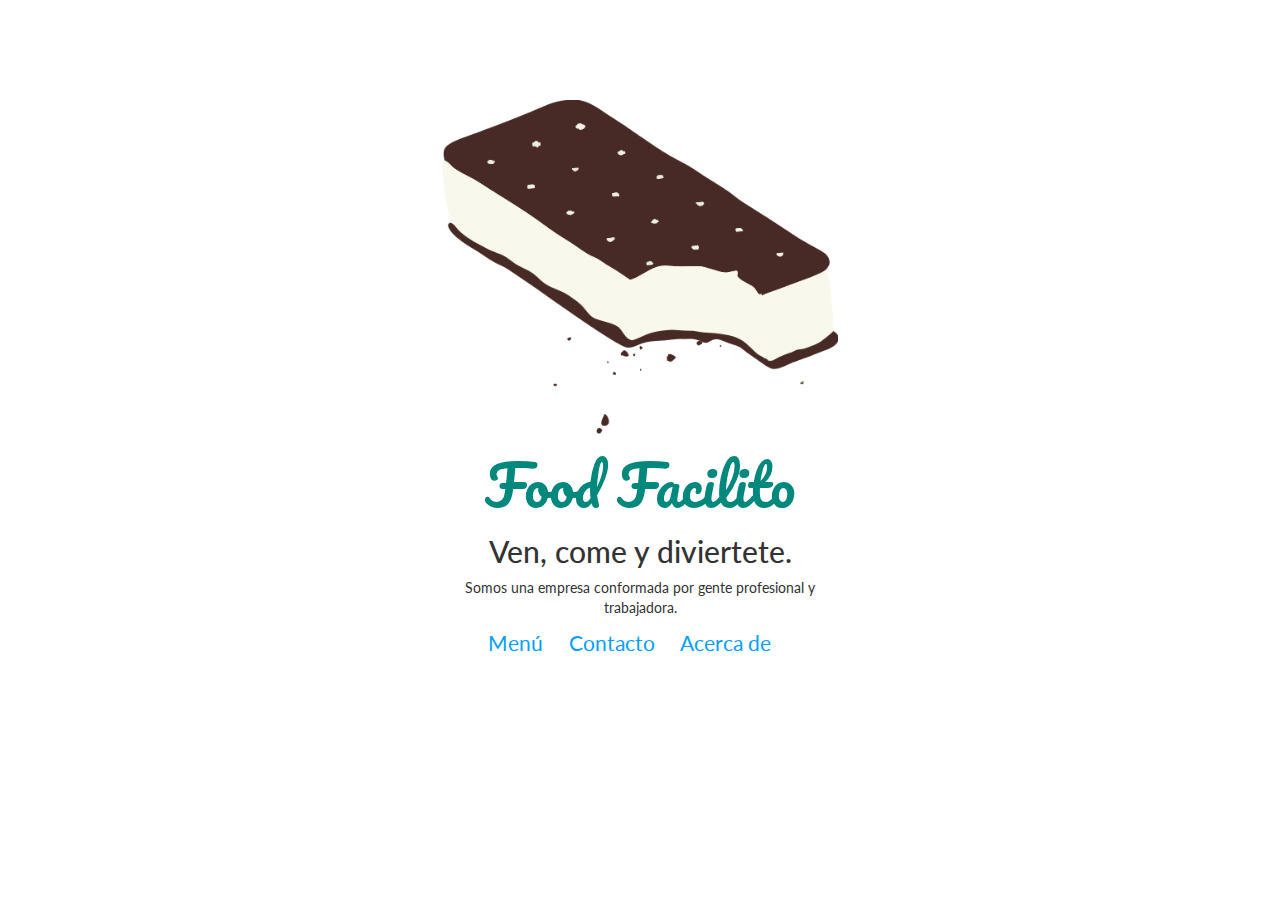
<file: index.html>
<!DOCTYPE html>
<html lang="es">
<head>
	<meta charset="UTF-8">
	<meta name="viewport" content="width=device-width, initial-scale=1.0">
	<title>Document</title>
	<link href="css/bootstrap.min.css" type="text/css" rel="stylesheet" />
	<link rel="stylesheet" href="css/main.css">
	<link rel="stylesheet" href="css/animate.css">
	<link href='http://fonts.googleapis.com/css?family=Pacifico' rel='stylesheet' type='text/css'>
	<link href='http://fonts.googleapis.com/css?family=Lato:300,400,700' rel='stylesheet' type='text/css'>
</head>
<body>
	<div class="col-md-4 center-block quitar-float text-center espacio-arriba">
		<img src="img/sand.png" class="animated fadeIn">
		<h1 class="pacifico grande verde animated fadeIn retraso-1">Food Facilito</h1>
		<div class="animated fadeInDown retraso-2 text-center">
			<h2>Ven, come y diviertete.</h2>
			<p>Somos una empresa conformada por gente profesional y trabajadora.</p>
			<nav class="mediano text-center">
				<a href="menu.html" class="espacio-derecha">Menú</a>
				<a href="contacto.html" class="espacio-derecha">Contacto</a>
				<a href="acercade.html" class="espacio-derecha">Acerca de</a>
			</nav>
		</div>
	</div>
	<br/><br/>
</body>
</html>
</file>
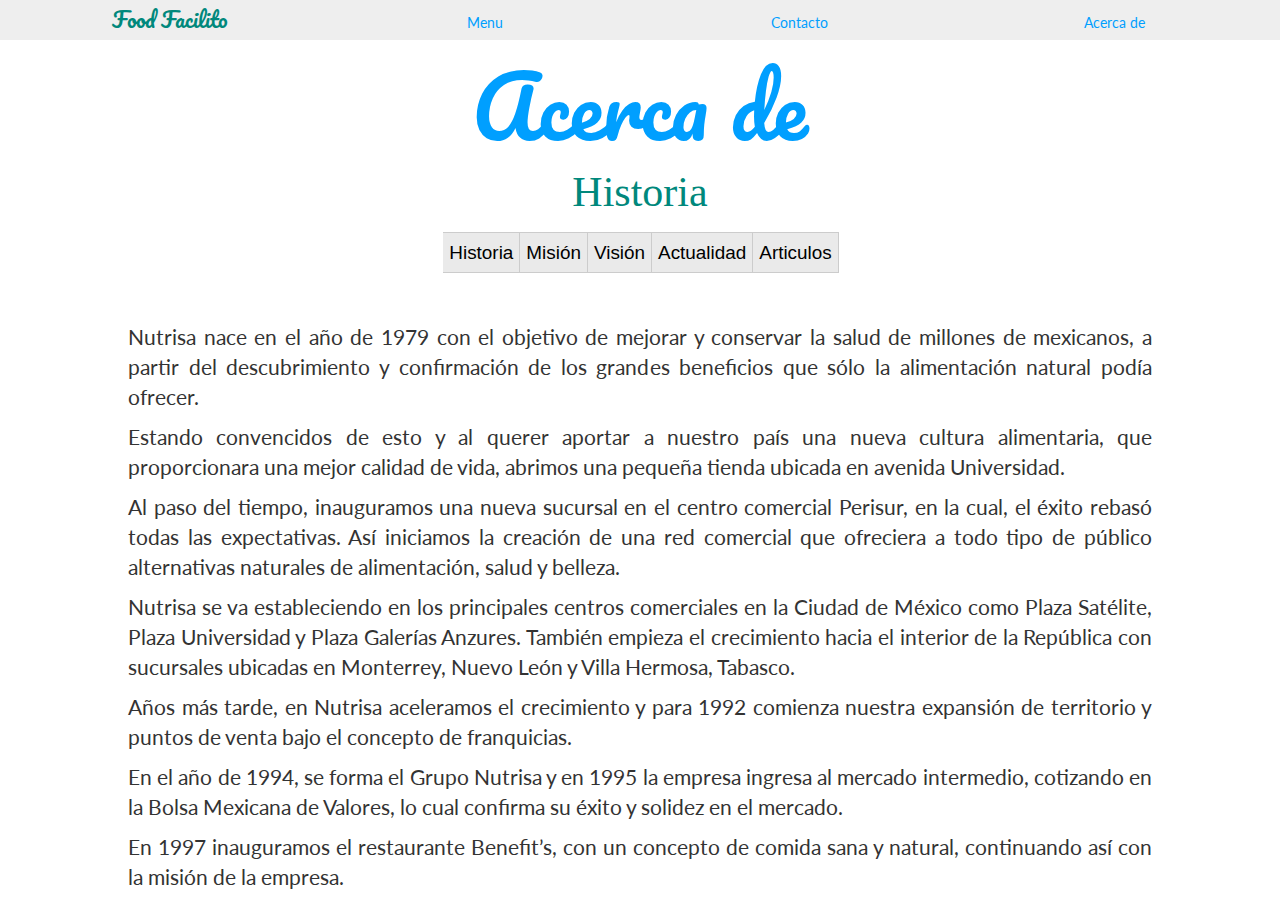
<file: acercade.html>
<!DOCTYPE html>
<html lang="es">
<head>
	<meta charset="UTF-8">
	<title>Document</title>
	<meta name="viewport" content="width=device-width, initial-scale=1.0">
	<link href="css/bootstrap.min.css" type="text/css" rel="stylesheet" />
	<link rel="stylesheet" href="css/main.css">
	<link rel="stylesheet" href="css/tabs.css">
	<link href='http://fonts.googleapis.com/css?family=Pacifico' rel='stylesheet' type='text/css'>
	<link href='http://fonts.googleapis.com/css?family=Lato:300,400,700' rel='stylesheet' type='text/css'>
</head>
<body>
	<nav class="se-gris padding-largo text-center">
		<ul class="no-lista">
			<li class="col-md-3 inline-block pacifico"><a href="index.html" class="mediano verde">Food Facilito</a></li>
			<li class="col-md-3 inline-block"><a href="menu.html">Menu</a></li>
			<li class="col-md-3 inline-block"><a href="contacto.html">Contacto</a></li>
			<li class="col-md-3 inline-block"><a href="acercade.html">Acerca de</a></li>
		</ul>
	</nav>
	<section>
		<div class="mediano text-center">
			<h1 class="pacifico grande azul">Acerca de</h1>
			<p class="med verde">Historia</p>
			<div class="container">
		<ul class="links">
		<li class="linea"><a href="acercade.html" class="link">Historia</a></li>
		<li class="linea"><a href="mision.html" class="link">Misión</a></li>
		<li class="linea"><a href="vision.html" class="link">Visión</a></li>
		<li class="linea"><a href="actualidad.html" class="link">Actualidad</a></li>
		<li class="linea"><a href="articulos.html" class="link">Articulos</a></li>
	</li>
	</ul></div>
	<br /><br /><br />
		<div id="contenidoTexto">
				<p>Nutrisa nace en el año de 1979 con el objetivo de mejorar y conservar la salud de millones de mexicanos, a partir del descubrimiento y confirmación de los grandes beneficios que sólo la alimentación natural podía ofrecer.</p>
				<p>Estando convencidos de esto y al querer aportar a nuestro país una nueva cultura alimentaria, que proporcionara una mejor calidad de vida, abrimos una pequeña tienda ubicada en avenida Universidad.</p>
				<p>Al paso del tiempo, inauguramos una nueva sucursal en el centro comercial Perisur, en la cual, el éxito rebasó todas las expectativas. Así iniciamos la creación de una red comercial que ofreciera a todo tipo de público alternativas naturales de alimentación, salud y belleza.</p>
				<p>Nutrisa se va estableciendo en los principales centros comerciales en la Ciudad de México como Plaza Satélite, Plaza Universidad y Plaza Galerías Anzures. También empieza el crecimiento hacia el interior de la República con sucursales ubicadas en Monterrey, Nuevo León y Villa Hermosa, Tabasco.</p>
				<p>Años más tarde, en Nutrisa aceleramos el crecimiento y para 1992 comienza nuestra expansión de territorio y puntos de venta bajo el concepto de franquicias.</p>
				<p>En el año de 1994, se forma el Grupo Nutrisa y en 1995 la empresa ingresa al mercado intermedio, cotizando en la Bolsa Mexicana de Valores, lo cual confirma su éxito y solidez en el mercado.</p>
				<p>En 1997 inauguramos el restaurante Benefit’s, con un concepto de comida sana y natural, continuando así con la misión de la empresa.</p>
		</div>
		</div>
	</section>
</body>
</html>
</file>
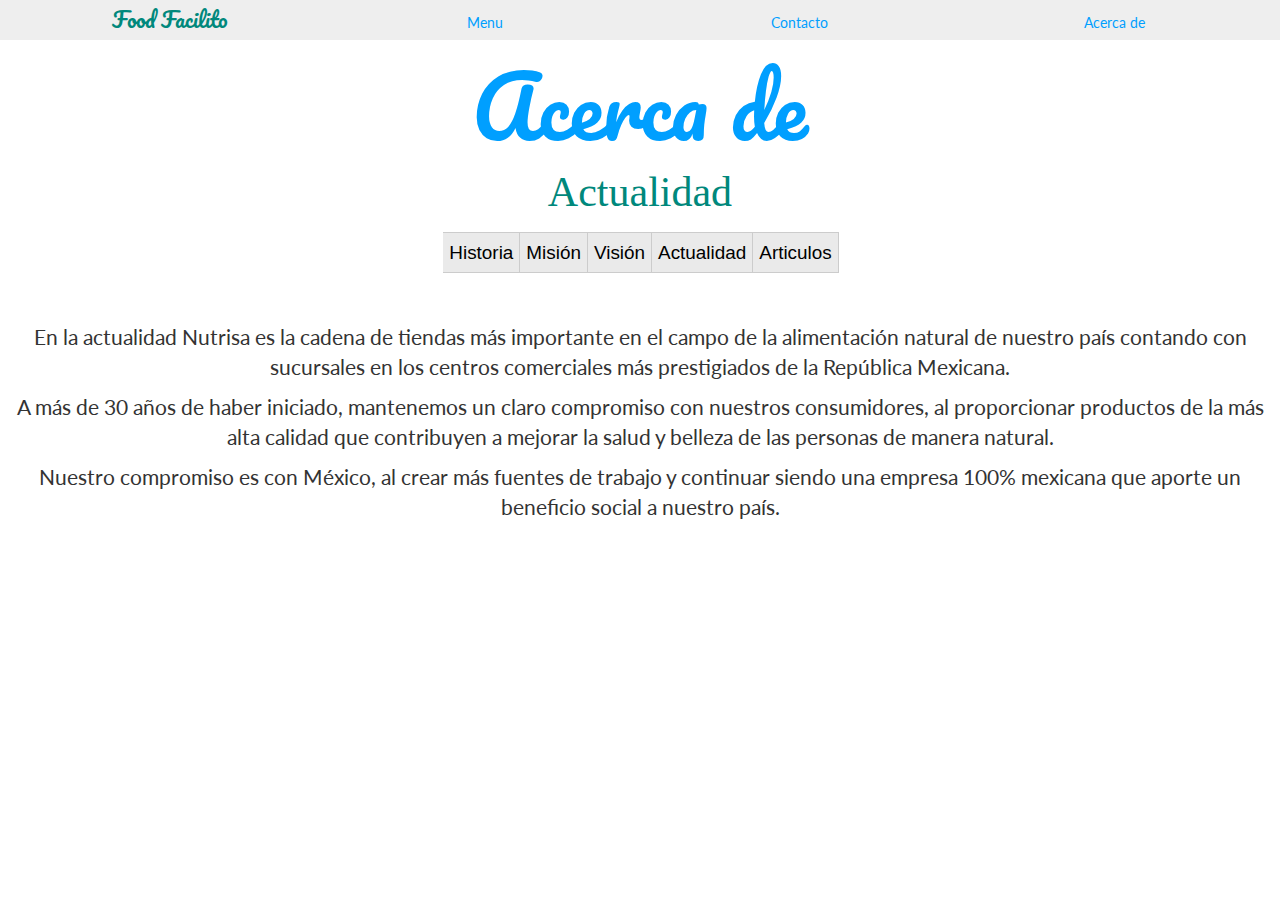
<file: actualidad.html>
<!DOCTYPE html>
<html lang="es">
<head>
	<meta charset="UTF-8">
	<title>Document</title>
	<meta name="viewport" content="width=device-width, initial-scale=1.0">
	<link href="css/bootstrap.min.css" type="text/css" rel="stylesheet" />
	<link rel="stylesheet" href="css/main.css">
	<link rel="stylesheet" href="css/tabs.css">
	<link href='http://fonts.googleapis.com/css?family=Pacifico' rel='stylesheet' type='text/css'>
	<link href='http://fonts.googleapis.com/css?family=Lato:300,400,700' rel='stylesheet' type='text/css'>
</head>
<body>
	<nav class="se-gris padding-largo text-center">
		<ul class="no-lista">
			<li class="col-md-3 inline-block pacifico"><a href="index.html" class="mediano verde">Food Facilito</a></li>
			<li class="col-md-3 inline-block"><a href="menu.html">Menu</a></li>
			<li class="col-md-3 inline-block"><a href="contacto.html">Contacto</a></li>
			<li class="col-md-3 inline-block"><a href="acercade.html">Acerca de</a></li>
		</ul>
	</nav>
	<section>
		<div class="mediano text-center">
			<h1 class="pacifico grande azul">Acerca de</h1>
			<p class="med verde">Actualidad</p>
			<div class="container">
		<ul class="links">
		<li class="linea"><a href="acercade.html" class="link">Historia</a></li>
		<li class="linea"><a href="mision.html" class="link">Misión</a></li>
		<li class="linea"><a href="vision.html" class="link">Visión</a></li>
		<li class="linea"><a href="actualidad.html" class="link">Actualidad</a></li>
		<li class="linea"><a href="articulos.html" class="link">Articulos</a></li>
	</ul></div>
	<br /><br /><br />
			<p>En la actualidad Nutrisa es la cadena de tiendas más importante en el campo de la alimentación natural de nuestro país contando con sucursales en los centros comerciales más prestigiados de la República Mexicana.</p>
			<p>A más de 30 años de haber iniciado, mantenemos un claro compromiso con nuestros consumidores, al proporcionar productos de la más alta calidad que contribuyen a mejorar la salud y belleza de las personas de manera natural.</p>
			<p>Nuestro compromiso es con México, al crear más fuentes de trabajo y continuar siendo una empresa 100% mexicana que aporte un beneficio social a nuestro país.</p>
		</div>
	</section>
</body>
</html>
</file>
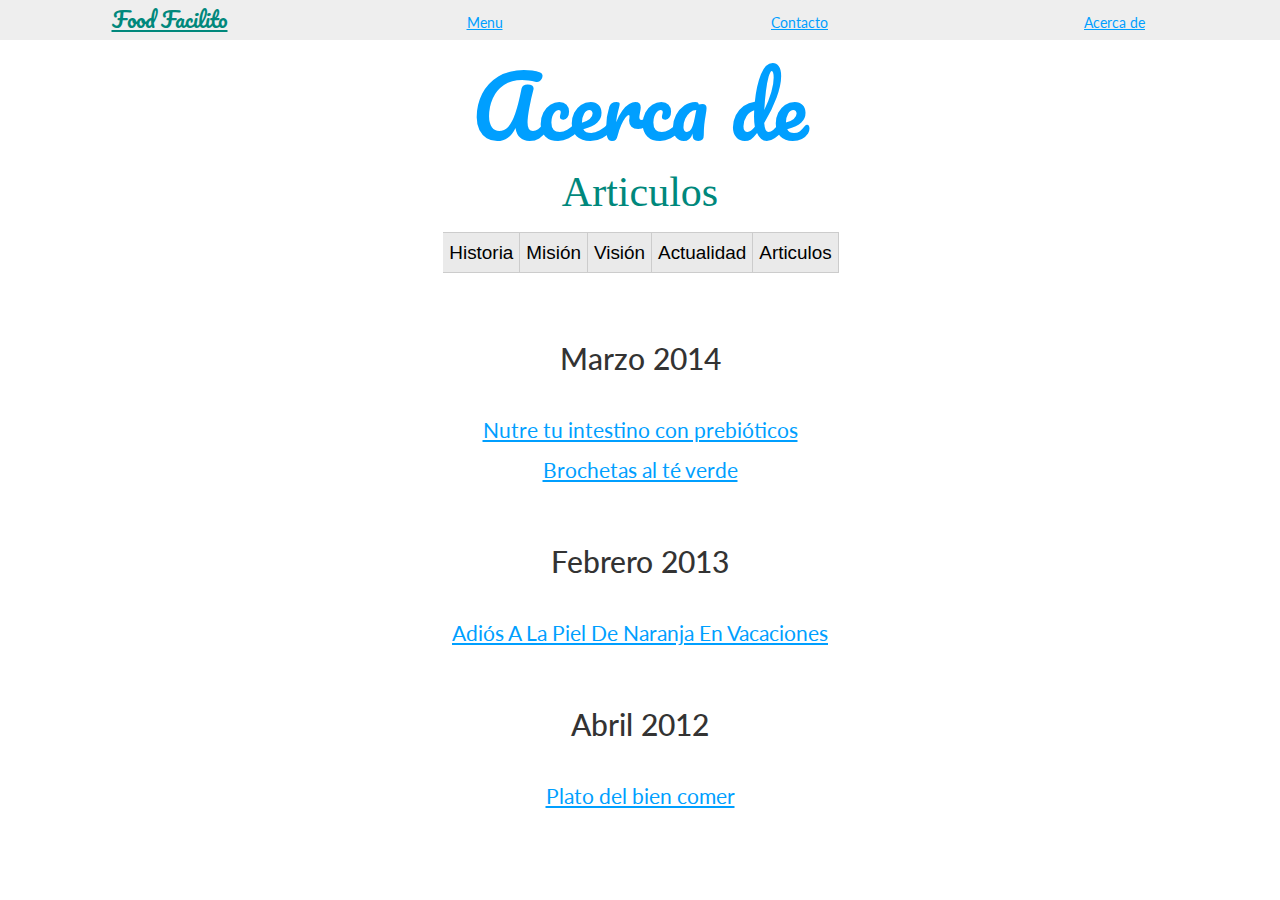
<file: articulos.html>
<!DOCTYPE html>
<html lang="es">
<head>
	<meta charset="UTF-8">
	<title>Document</title>
	<meta name="viewport" content="width=device-width, initial-scale=1.0">
	<link href="css/bootstrap.min.css" type="text/css" rel="stylesheet" />
	<link rel="stylesheet" href="css/main.css">
	<link rel="stylesheet" href="css/tabs.css">
	<link href='http://fonts.googleapis.com/css?family=Pacifico' rel='stylesheet' type='text/css'>
	<link href='http://fonts.googleapis.com/css?family=Lato:300,400,700' rel='stylesheet' type='text/css'>
	<style type="text/css">
		a{
			text-decoration: underline;
		}
	</style>
</head>
<body>
	<nav class="se-gris padding-largo text-center">
		<ul class="no-lista">
			<li class="col-md-3 inline-block pacifico"><a href="index.html" class="mediano verde">Food Facilito</a></li>
			<li class="col-md-3 inline-block"><a href="menu.html">Menu</a></li>
			<li class="col-md-3 inline-block"><a href="contacto.html">Contacto</a></li>
			<li class="col-md-3 inline-block"><a href="acercade.html">Acerca de</a></li>
		</ul>
	</nav>
	<section>
		<div class="mediano text-center">
			<h1 class="pacifico grande azul">Acerca de</h1>
			<p class="med verde">Articulos</p>
			<div class="container">
		<ul class="links">
		<li class="linea"><a href="acercade.html" class="link">Historia</a></li>
		<li class="linea"><a href="mision.html" class="link">Misión</a></li>
		<li class="linea"><a href="vision.html" class="link">Visión</a></li>
		<li class="linea"><a href="actualidad.html" class="link">Actualidad</a></li>
		<li class="linea"><a href="articulos.html" class="link">Articulos</a></li>
	</ul></div>
	<br /><br /><br />
			<h2>Marzo 2014</h2>
			<br/>
			<p><a href="http://nutrisa.com.mx/entrada-mundo-saludable/nutre-tu-intestino-con-prebioticos/">Nutre tu intestino con prebióticos</a></p>
			<p><a href="http://nutrisa.com.mx/mundo-del-sabor/brochetas-al-te-verde/">Brochetas al té verde</a></p>
			<br/>
			<h2>Febrero 2013</h2>
			<br/>
			<p><a href="http://nutrisa.com.mx/entrada-mundo-belleza/adios-a-la-piel-de-naranja-en-vacaciones/">Adiós A La Piel De Naranja En Vacaciones</a></p>
			<br/>
			<h2>Abril 2012</h2>
			<br/>
			<p><a href="http://nutrisa.com.mx/nutrisa-en-tu-mundo/mundo-nutricional/plato-del-bien-comer/">Plato del bien comer</a></p>
		</div>
	</section>
</body>
</html>
</file>
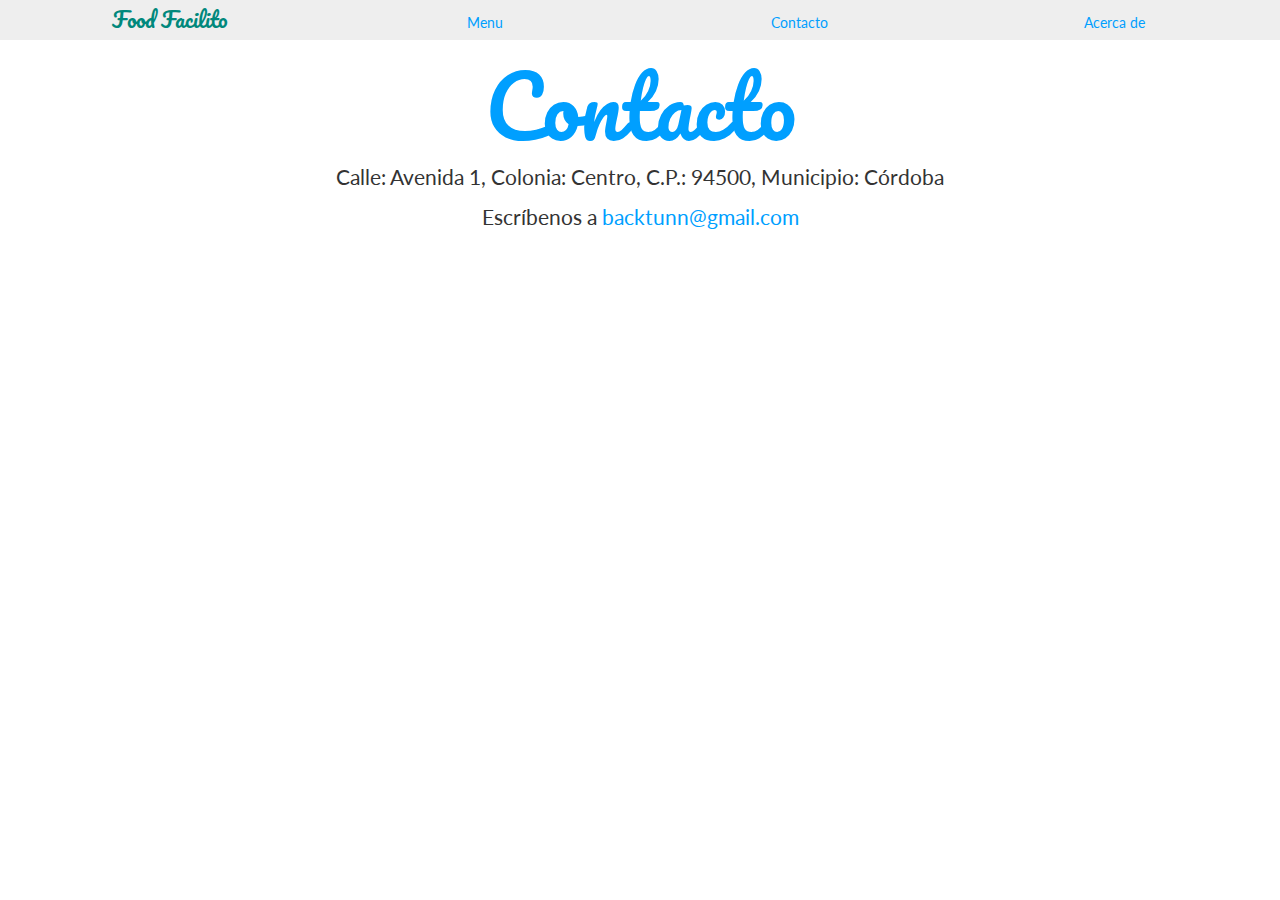
<file: contacto.html>
<!DOCTYPE html>
<html lang="es">
<head>
	<meta charset="UTF-8">
	<title>Document</title>
	<meta name="viewport" content="width=device-width, initial-scale=1.0">
	<link href="css/bootstrap.min.css" type="text/css" rel="stylesheet" />
	<link rel="stylesheet" href="css/main.css">
	<link href='http://fonts.googleapis.com/css?family=Pacifico' rel='stylesheet' type='text/css'>
	<link href='http://fonts.googleapis.com/css?family=Lato:300,400,700' rel='stylesheet' type='text/css'>
</head>
<body>
	<nav class="se-gris padding-largo text-center">
		<ul class="no-lista">
			<li class="col-md-3 inline-block pacifico"><a href="index.html" class="mediano verde">Food Facilito</a></li>
			<li class="col-md-3 inline-block"><a href="menu.html">Menu</a></li>
			<li class="col-md-3 inline-block"><a href="contacto.html">Contacto</a></li>
			<li class="col-md-3 inline-block"><a href="acercade.html">Acerca de</a></li>
		</ul>
	</nav>
	<section>
		<div class="mediano text-center">
			<h1 class="pacifico grande azul">Contacto</h1>
			<p>Calle: Avenida 1, Colonia: Centro, C.P.: 94500, Municipio: Córdoba</p>
			<p>
				Escríbenos a <a href="mailto:backtunn@gmail.com">backtunn@gmail.com</a>
			</p>
			<iframe src="https://www.google.com/maps/embed?pb=!1m18!1m12!1m3!1d3774.8939120590153!2d-96.93745999999999!3d18.891787!2m3!1f0!2f0!3f0!3m2!1i1024!2i768!4f13.1!3m3!1m2!1s0x85c4e541fb8e8e15%3A0x7e4d5c775b2f2d13!2sNUTRISA+CENTRO+CORDOBA!5e0!3m2!1ses-419!2smx!4v1421801605150" width="80%" height="450" frameborder="0" style="border:0"></iframe>
		</div>
	</section>
</body>
</html>
</file>
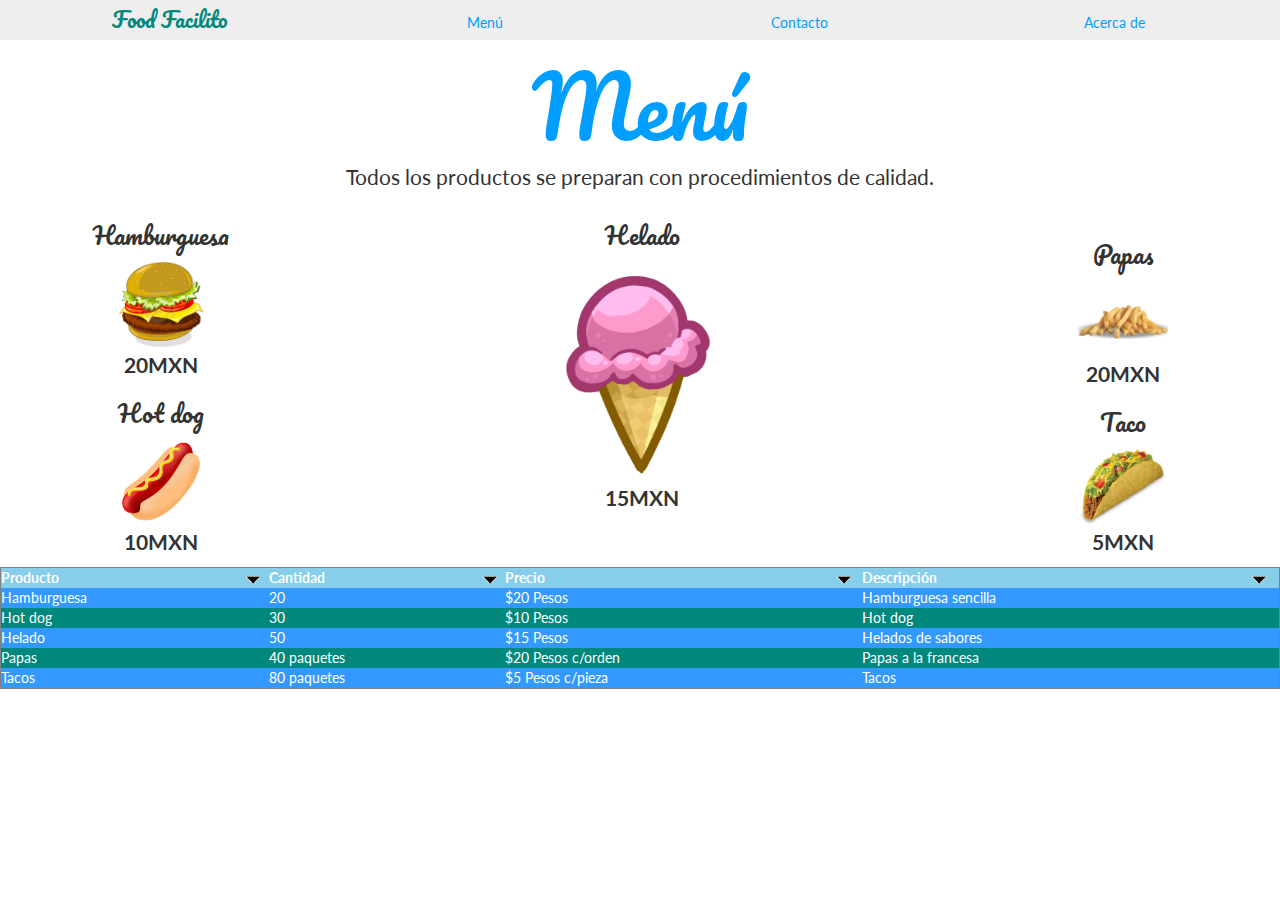
<file: menu.html>
<!DOCTYPE html>
<html lang="es">
<head>
	<meta charset="UTF-8">
	<title>Document</title>
   <meta name="viewport" content="width=device-width, initial-scale=1.0">
	<link href="css/bootstrap.min.css" type="text/css" rel="stylesheet" />
	<link rel="stylesheet" href="css/main.css">
	<link rel="stylesheet" href="css/animate.css">
		<link rel="stylesheet" href="css/tabla.css">
	<script type="text/javascript" src="js/jquery-1.11.2.min.js"></script>
    <script type="text/javascript" src="js/jquery.tablesorter.js"></script>  
	    <script type="text/javascript">
	$(document).ready(function()
            {
               //CONFIGURAMOS LOS CSS DE LA CABECERA
               //PARA QUE PINTE LAS FLECHAS CORRESPONDIENTES
               //A LA ORDENACION
               //AÑADIMOS EL WIDGET ‘ZEBRA’ PARA QUE PINTE
               //lAS FILAS DE COLOR ALTERNO
               $('#tabla_css_tablesorter_highlight').tablesorter(
                  {
                     cssHeader:"ordenable",
                     cssDesc:"ordenableAsc",
                     cssAsc:"ordenableDesc",
                     widgets: ['zebra']
                  }
         );
         //PARA QUE RESALTE LA FILA SELECCIONADA DE NARANJA
         //MODIFICAMOS LOS EVENTOS MOUSEOVER Y MOUSEOUT
         //Y PARA CADA CELDA DE CADA FILA LE ASIGNAMOS
         //EL VALOR QUE LE CORRESPONDA
         $('#tabla_css_tablesorter_highlight td').each(function() {
            $(this).mouseover(function(){
               filaJQ = $(this).parent().get(0).cells;
               $(filaJQ).each(function () {
                  $(this).css("background-color", "#6666FF");
               });
            }).mouseout(function(){
               filaJQ = $(this).parent().get(0).cells;
               $(filaJQ).each(function () {
                  $(this).css("background-color", "");
               });
            })
         })
        }
       );
	</script> 
	<link href='http://fonts.googleapis.com/css?family=Pacifico' rel='stylesheet' type='text/css'>
	<link href='http://fonts.googleapis.com/css?family=Lato:300,400,700' rel='stylesheet' type='text/css'>
</head>
<body>
	<nav class="se-gris padding-largo text-center">
		<ul class="no-lista">
			<li class="col-md-3 inline-block pacifico"><a href="index.html" class="mediano verde">Food Facilito</a></li>
			<li class="col-md-3 inline-block"><a href="menu.html">Menú</a></li>
			<li class="col-md-3 inline-block"><a href="contacto.html">Contacto</a></li>
			<li class="col-md-3 inline-block"><a href="acercade.html">Acerca de</a></li>
		</ul>
	</nav>
	<section>
		<div class="text-center mediano">
			<h1 class="pacifico grande azul">Menú</h1>
			<p>Todos los productos se preparan con procedimientos de calidad.</p>
			<div class="col-md-3 col-sm-4 inline-block animated pulse">	
			<article>
				<h3 class="pacifico">Hamburguesa</h3>
				<img src="img/hamburguesa.png" class="col-md-5 col-xs-4 quitar-float">
				<p>
					<strong>20MXN</strong>
				</p>
			</article>
			<article>
				<h3 class="pacifico">Hot dog</h3>
				<img src="img/hot-dog.png" class="col-md-5 col-xs-4 quitar-float">
				<p>
					<strong>10MXN</strong>
				</p>
			</article>
			</div>
			<div class="col-md-6 col-sm-4 inline-block vete-arriba animated pulse">
			<article>
				<h3 class="pacifico">Helado</h3>
				<img src="img/cream.png" class="col-md-4 col-xs-4 quitar-float">
				<p>
					<strong>15MXN</strong>
				</p>
			</article></div>
			<div class="col-md-3 col-sm-4 inline-block animated pulse">
				<article>
				<h3 class="pacifico">Papas</h3>
				<img src="img/papas.png" class="col-md-5 col-xs-4 quitar-float">
				<p>
					<strong>20MXN</strong>
				</p>
			</article>
			<article>
				<h3 class="pacifico">Taco</h3>
				<img src="img/taco.png" class="col-md-5 col-xs-4 quitar-float">
				<p>
					<strong>5MXN</strong>
				</p>
			</article>
			</div>
		</div>
	</section>
	<table id="tabla_css_tablesorter_highlight" class="tablesorter">
         <thead>
            <tr>
               <th>Producto</th>
               <th>Cantidad</th>
               <th>Precio</th>
               <th>Descripción</th>
            </tr>
         </thead>
         <tbody>
            <tr>
               <td>Hamburguesa</td>
               <td>20</td>
               <td>$20 Pesos</td>
               <td>Hamburguesa sencilla</td>
            </tr>
            <tr>
               <td>Hot dog</td>
               <td>30</td>
               <td>$10 Pesos</td>
               <td>Hot dog</td>
            </tr>
            <tr>
               <td>Helado</td>
               <td>50</td>
               <td>$15 Pesos</td>
               <td>Helados de sabores</td>
            </tr>
            <tr>
               <td>Papas</td>
               <td>40 paquetes</td>
               <td>$20 Pesos c/orden</td>
               <td>Papas a la francesa</td>
            </tr>
             <tr>
               <td>Tacos</td>
               <td>80 paquetes</td>
               <td>$5 Pesos c/pieza</td>
               <td>Tacos</td>
            </tr>
         </tbody>
      </table>
</body>
</html>
</file>
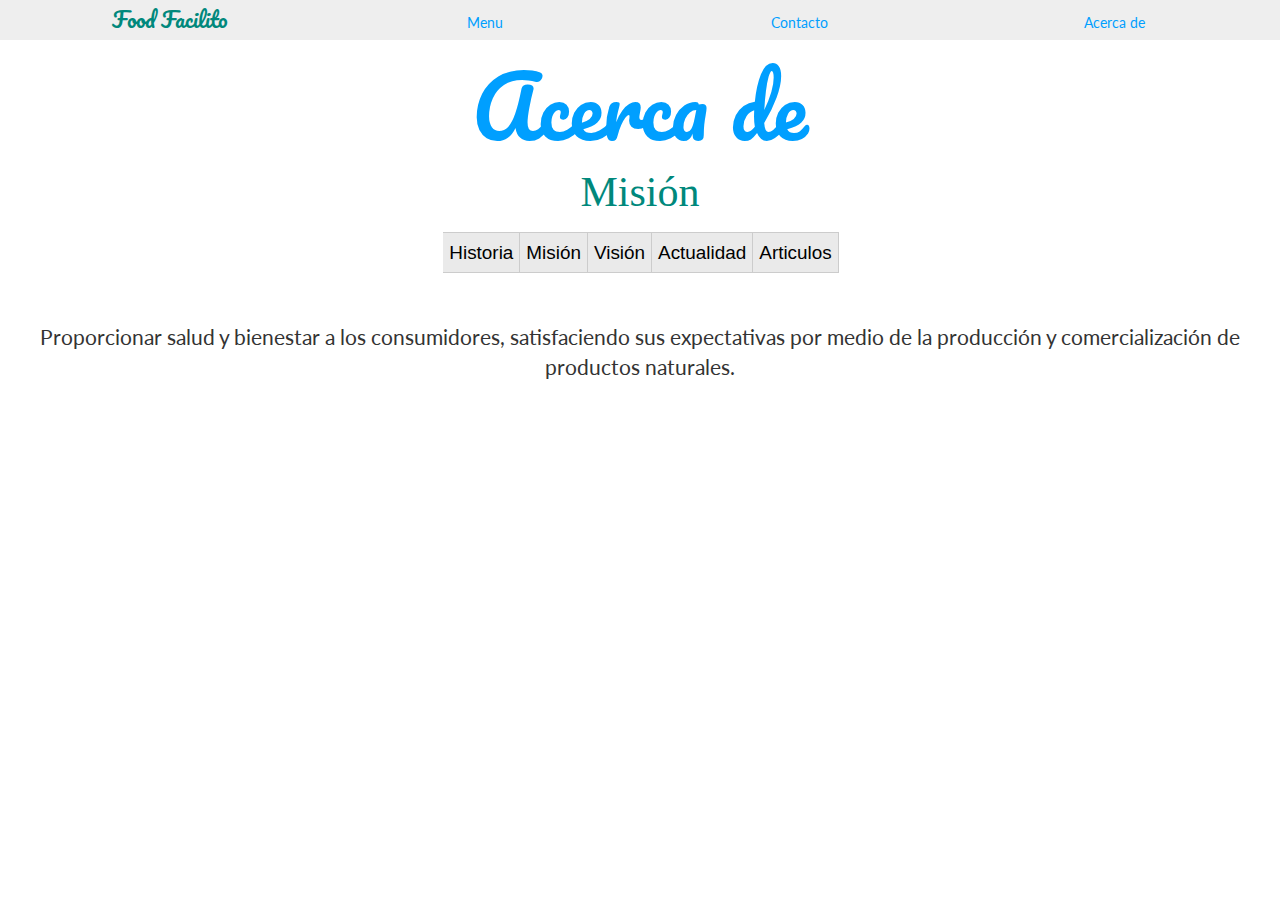
<file: mision.html>
<!DOCTYPE html>
<html lang="es">
<head>
	<meta charset="UTF-8">
	<title>Document</title>
	<meta name="viewport" content="width=device-width, initial-scale=1.0">
	<link href="css/bootstrap.min.css" type="text/css" rel="stylesheet" />
	<link rel="stylesheet" href="css/main.css">
	<link rel="stylesheet" href="css/tabs.css">
	<link href='http://fonts.googleapis.com/css?family=Pacifico' rel='stylesheet' type='text/css'>
	<link href='http://fonts.googleapis.com/css?family=Lato:300,400,700' rel='stylesheet' type='text/css'>
</head>
<body>
	<nav class="se-gris padding-largo text-center">
		<ul class="no-lista">
			<li class="col-md-3 inline-block pacifico"><a href="index.html" class="mediano verde">Food Facilito</a></li>
			<li class="col-md-3 inline-block"><a href="menu.html">Menu</a></li>
			<li class="col-md-3 inline-block"><a href="contacto.html">Contacto</a></li>
			<li class="col-md-3 inline-block"><a href="acercade.html">Acerca de</a></li>
		</ul>
	</nav>
	<section>
		<div class="mediano text-center">
			<h1 class="pacifico grande azul">Acerca de</h1>
			<p class="med verde">Misión</p>
			<div class="container">
		<ul class="links">
			<li class="linea"><a href="acercade.html" class="link">Historia</a></li>
		<li class="linea"><a href="mision.html" class="link">Misión</a></li>
		<li class="linea"><a href="vision.html" class="link">Visión</a></li>
		<li class="linea"><a href="actualidad.html" class="link">Actualidad</a></li>
		<li class="linea"><a href="articulos.html" class="link">Articulos</a></li>
	</ul></div>
	<br /><br /><br />
			<p>Proporcionar salud y bienestar a los consumidores, satisfaciendo sus expectativas por medio de la producción y comercialización de productos naturales.</p>
		</div>
	</section>
</body>
</html>
</file>
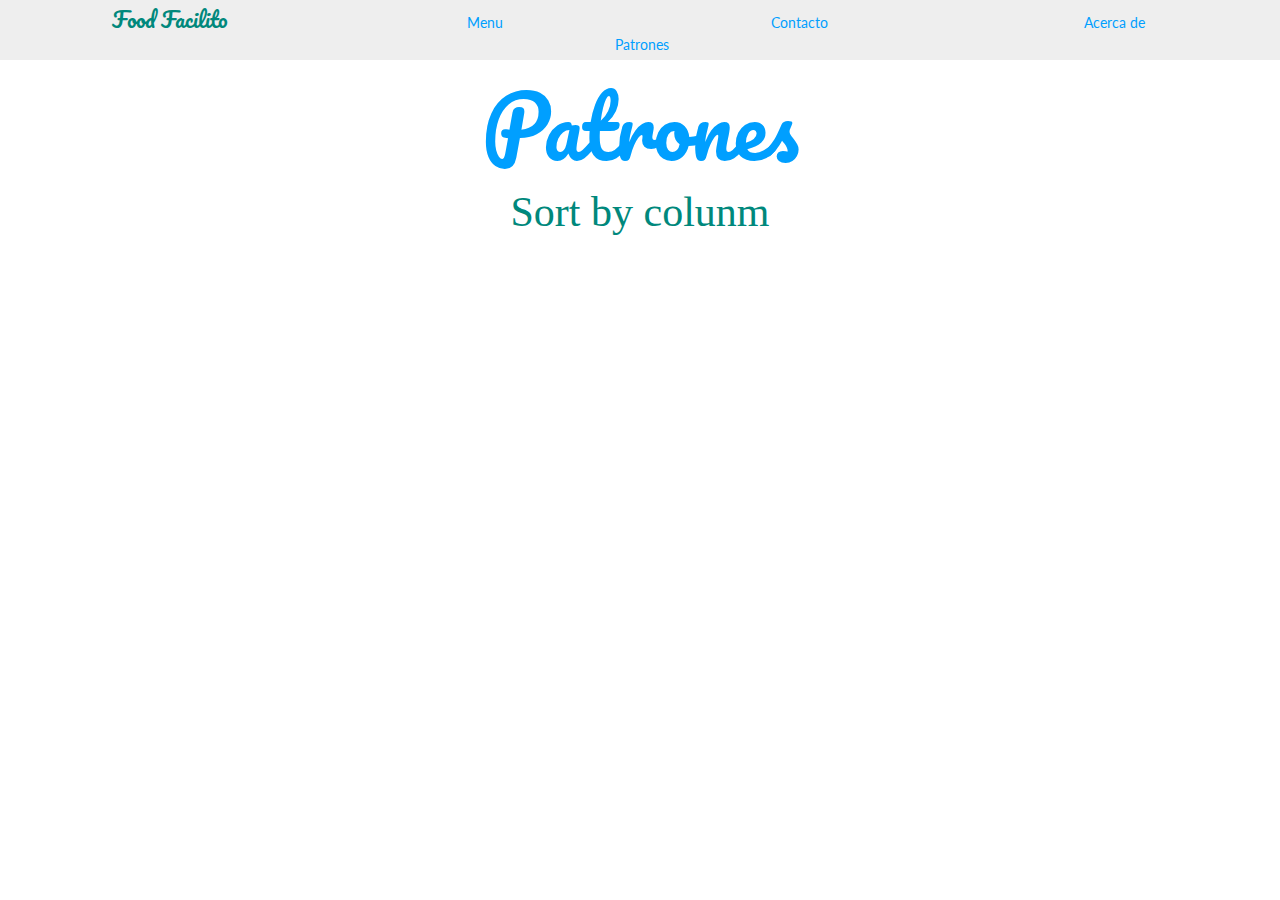
<file: nueva.html>
<!DOCTYPE html>
<html lang="es">
<head>
	<meta charset="UTF-8">
	<title>Document</title>
	<meta name="viewport" content="width=device-width, initial-scale=1.0">
	<link rel="stylesheet" href="//maxcdn.bootstrapcdn.com/bootstrap/3.3.1/css/bootstrap.min.css">
	<link rel="stylesheet" href="css/main.css">
	<link rel="stylesheet" href="css/animate.css">
	<link href='http://fonts.googleapis.com/css?family=Pacifico' rel='stylesheet' type='text/css'>
	<link href='http://fonts.googleapis.com/css?family=Lato:300,400,700' rel='stylesheet' type='text/css'>
</head>
<body>
	<nav class="se-gris padding-largo text-center">
		<ul class="no-lista">
			<li class="col-md-3 inline-block pacifico"><a href="index.html" class="mediano verde">Food Facilito</a></li>
			<li class="col-md-3 inline-block"><a href="menu.html">Menu</a></li>
			<li class="col-md-3 inline-block"><a href="contacto.html">Contacto</a></li>
			<li class="col-md-3 inline-block"><a href="acercade.html">Acerca de</a></li>
			<li class="col-md-3 inline-block"><a href="nueva.html">Patrones</a></li>
		</ul>
	</nav>
	<section>
		<div class="mediano text-center">
			<h1 class="pacifico grande azul">Patrones</h1>
			<p class="med verde">Sort by colunm</p>
			</div>
	</section>
</body>
</html>
</file>
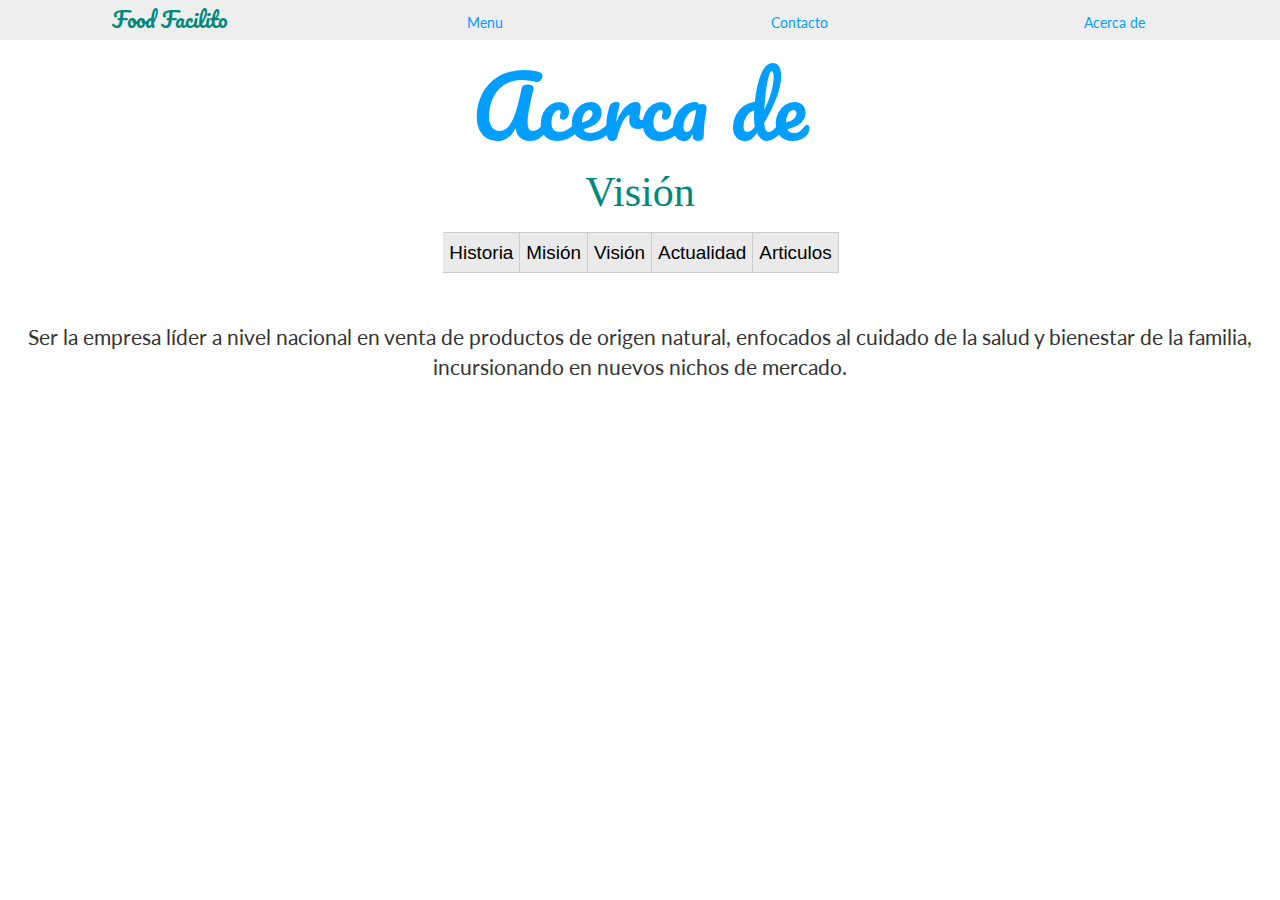
<file: vision.html>
<!DOCTYPE html>
<html lang="es">
<head>
	<meta charset="UTF-8">
	<title>Document</title>
	<meta name="viewport" content="width=device-width, initial-scale=1.0">
	<link href="css/bootstrap.min.css" type="text/css" rel="stylesheet" />
	<link rel="stylesheet" href="css/main.css">
	<link rel="stylesheet" href="css/tabs.css">
	<link href='http://fonts.googleapis.com/css?family=Pacifico' rel='stylesheet' type='text/css'>
	<link href='http://fonts.googleapis.com/css?family=Lato:300,400,700' rel='stylesheet' type='text/css'>
</head>
<body>
	<nav class="se-gris padding-largo text-center">
		<ul class="no-lista">
			<li class="col-md-3 inline-block pacifico"><a href="index.html" class="mediano verde">Food Facilito</a></li>
			<li class="col-md-3 inline-block"><a href="menu.html">Menu</a></li>
			<li class="col-md-3 inline-block"><a href="contacto.html">Contacto</a></li>
			<li class="col-md-3 inline-block"><a href="acercade.html">Acerca de</a></li>
		</ul>
	</nav>
	<section>
		<div class="mediano text-center">
			<h1 class="pacifico grande azul">Acerca de</h1>
			<p class="med verde">Visión</p>
			<div class="container">
		<ul class="links">
		<li class="linea"><a href="acercade.html" class="link">Historia</a></li>
		<li class="linea"><a href="mision.html" class="link">Misión</a></li>
		<li class="linea"><a href="vision.html" class="link">Visión</a></li>
		<li class="linea"><a href="actualidad.html" class="link">Actualidad</a></li>
		<li class="linea"><a href="articulos.html" class="link">Articulos</a></li>
	</ul></div>
	<br /><br /><br />
			<p>Ser la empresa líder a nivel nacional en venta de productos de origen natural, enfocados al cuidado de la salud y bienestar de la familia, incursionando en nuevos nichos de mercado.</p>
		</div>
	</section>
</body>
</html>
</file>
<file: css/main.css>
body{
	font-family: 'Lato', sans-serif;
}

img{
	max-width: 100%;
}

.quitar-float{
	float: none;
}

.espacio-arriba{
	margin-top: 100px;
}

div#contenidoTexto{
	margin: 0px 10%;
	text-align: justify;
}

.pacifico{
	font-family: 'Pacifico', cursive;
}

.grande{
	font-size: 4em;
}

.med{
	font-size: 2em;
	font-family: cursive;
}

.verde{
	color: #00887C;
}

.espacio-derecha{
	margin-right: 1em;
}

a,.azul{
	color: #009FFF;
}

.no-lista{
	margin: 0px;
	padding: 0px;
}

.no-lista li{
	list-style-type: none;
}

.se-gris{
	background-color: #eee;
}

.padding-largo{
	padding: 5px 10px;
}

.inline-block{
	float: none;
	display: inline-block;
	margin-right: -4px;
}

.vete-arriba{
	vertical-align: top;
}

.mediano{
	font-size: 1.5em;
}

.no-lista{
	color: #00887C;
}

.retraso-1{
	-webkit-animation-delay: 1s;
	-moz-animation-delay: 1s;
	animation-delay: 1s;
}
.retraso-2{
	-webkit-animation-delay: 2s;
	-moz-animation-delay: 2s;
	animation-delay: 2s;
}

/*.google-maps {
position: relative;
padding-bottom: 75%; // This is the aspect ratio
height: 0;
overflow: hidden;
}
.google-maps iframe {
position: absolute;
top: 0;
left: 0;
width: 100% !important;
height: 100% !important;
}*/
</file>
<file: css/tabs.css>
.container {
		 clear:both;
		 float:left;
		 overflow:hidden;
		 width:100%;
		}

		.links{
			list-style-type: none;
			margin: 0px;
			padding: 0px;
			border-left-width: 1px;
			border-left-style: solid;
			border-left-color: #CCC;
			border-right: 20%;
			 float:left;
			 left:50%;
			 list-style-type:none;
			 margin:0 auto;
			 padding:0;
			 position:relative;
		}
		
		.linea{
			display: inline;
			float:left;
			 position:relative;
			 right:50%;
		}

		.link{
			font-family: Arial, Helvetica, sans-serif;
			color: #000;
			text-decoration: none;
			font-size: 0.9em;
			display: block;
			padding: 6px;
			float: left;
			border-bottom-width: 1px;
			border-bottom-style: solid;
			border-bottom-color: #CCC;
			background-color: #EAEAEA;
			border-top-width: 1px;
			border-top-style: solid;
			border-top-color: #CCC;
			border-right-width: 1px;
			border-right-style: solid;
			border-right-color: #CCC;
		}

		a:hover.link{
			color: #FFF;
			background-color: #666;
			border-bottom-color: #36F;
			border-bottom-width: 5px;
			border-bottom-style: solid;
		}
</file>
<file: css/tabla.css>
table.tablesorter{
            border-width: 1px;
            border-style: outset;
            width:100%;
            color:white;
         }
         /*CONFIGURA LA CABECERA PONE LAS IMAGENES DE LAS FLECHAS*/
         table.tablesorter thead th.ordenable{
            background-color:skyblue;
            background-image: url(../img/arrow_down.gif);
            cursor: pointer;
            background-repeat: no-repeat;
            background-position: 97% 50%;
         }
         /*IMAGEN DE LAS FLECHAS ORDEN ASCENDENTE*/
         table.tablesorter thead th.ordenableAsc{
            background-image: url(../img/arrow_up.gif);
         }
         /*IMAGEN DE LAS FLECASH ORDEN DESCENDENTE*/
         table.tablesorter thead th.ordenableDesc{
            background-image: url(../img/arrow_down.gif);
         }
         /*COLOR PARA LAS FILAS ODD Y PARA QUE SALGA LA MANO*/
         table.tablesorter tbody tr.odd td{
            background-color:#3399FF;
            cursor: pointer;
         }
         /*COLOR PARA LAS FILAS EVEN Y PARA QUE SALGA LA MANO*/
         table.tablesorter tbody tr.even td{
            background-color:#00887C;
            cursor: pointer;
         }
</file>
